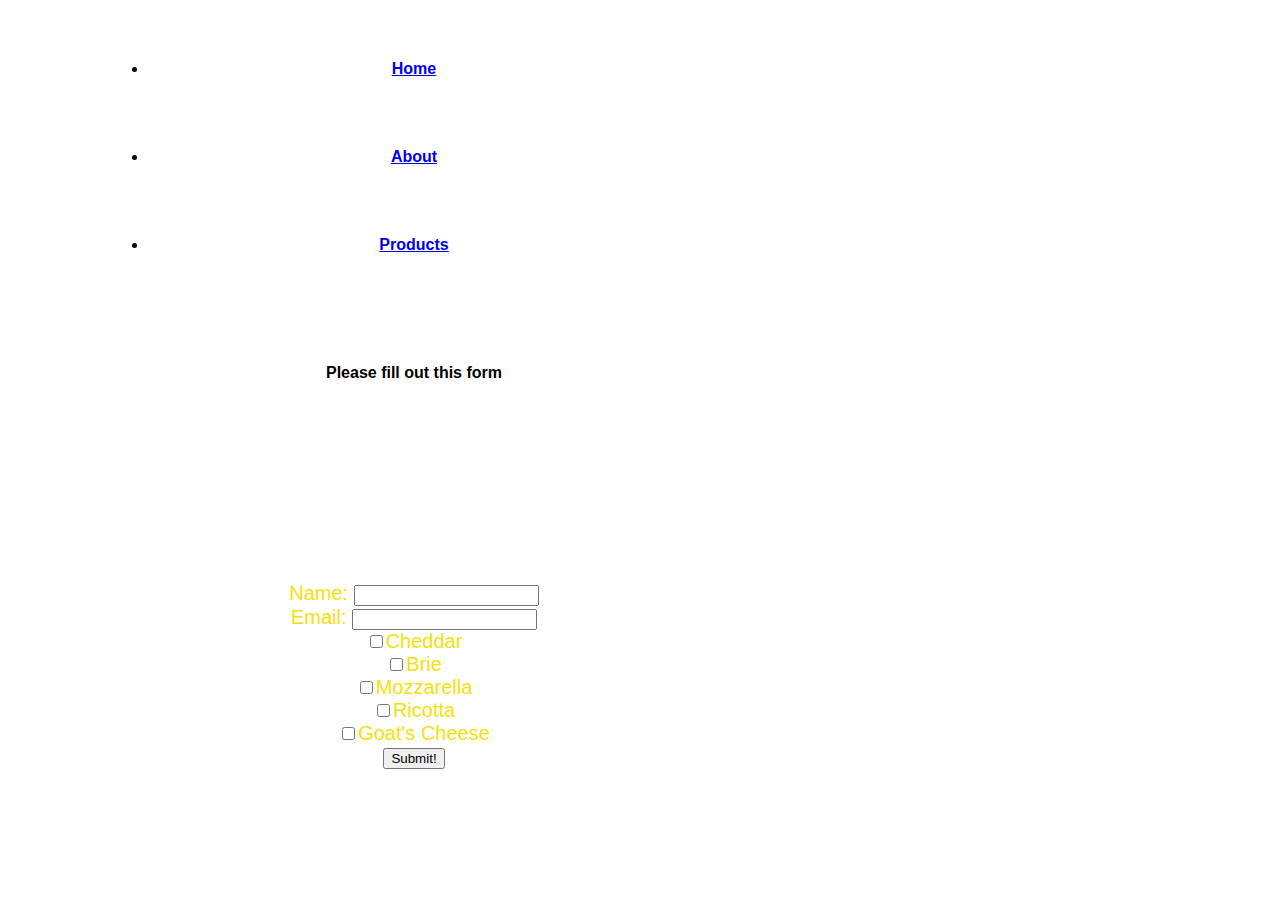
<file: index.html>
<!DOCTYPE html>
<html lang="en">
  <head>
    <meta charset="UTF-8" />
    <meta name="viewport" content="width=device-width, initial-scale=1.0" />
    <meta http-equiv="X-UA-Compatible" content="ie=edge" />
    <title>My first project with VCS</title>
    <link href="./style.css" rel="stylesheet"/>
  </head>
  <body>
    <header>
      <nav>
        <ul>
          <li><a href="#">Home</a></li>
          <li><a href="#">About</a></li>
          <li><a href="#">Products</a></li>
          <p> Please fill out this form</p>
<form>
  <form action="submit" method="get" class="form-example">
    <div class="Name input">
      <label for="name">Name:</label>
      <input type="text" name="name" id="name" width="100px" required>
      <div class="email input">
        <label for="email">Email: </label>
        <input type="email" name="email" id="email" required>
        <div>
         <div class="cheese input">
        <input type="checkbox" name="cheese" value="Cheddar">Cheddar<section>
        <input type="checkbox" name="cheese" value="Brie">Brie<section>
        <input type="checkbox" name="cheese" value="Mozzarella">Mozzarella<br>
        <input type="checkbox" name="cheese" value="Ricotta">Ricotta<br>
        <input type="checkbox" name="cheese" value="Goat's Cheese">Goat's Cheese<br>
      </div>
      <div class="form-example">
        <input type="submit" value="Submit!">
      </div>
        </ul>
      </nav>
    </header>
  </body>
</html>
</file>
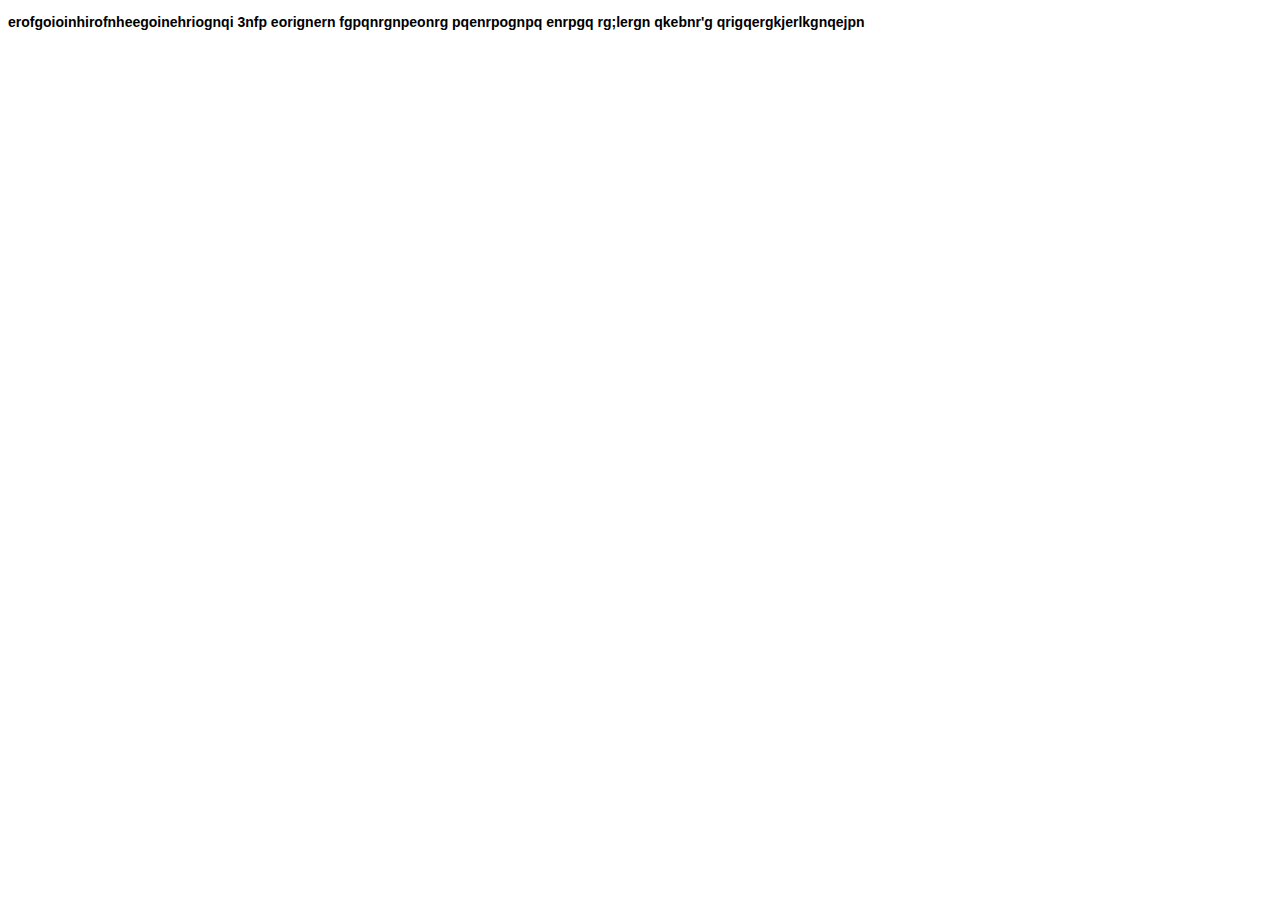
<file: 1index.html>
<!DOCTYPE html>
<html lang="en">
  <head>
    <meta charset="UTF-8" />
    <meta name="viewport" content="width=device-width, initial-scale=1.0" />
    <meta http-equiv="X-UA-Compatible" content="ie=edge" />
    <title>My first project with VCS</title>
    <link href="./1style.css" rel="stylesheet" />
  </head>
</html>
<body>
  <p class="introduction">
    erofgoioinhirofnheegoinehriognqi 3nfp eorignern fgpqnrgnpeonrg pqenrpognpq
    enrpgq rg;lergn qkebnr'g qrigqergkjerlkgnqejpn
  </p>
</body>
</file>
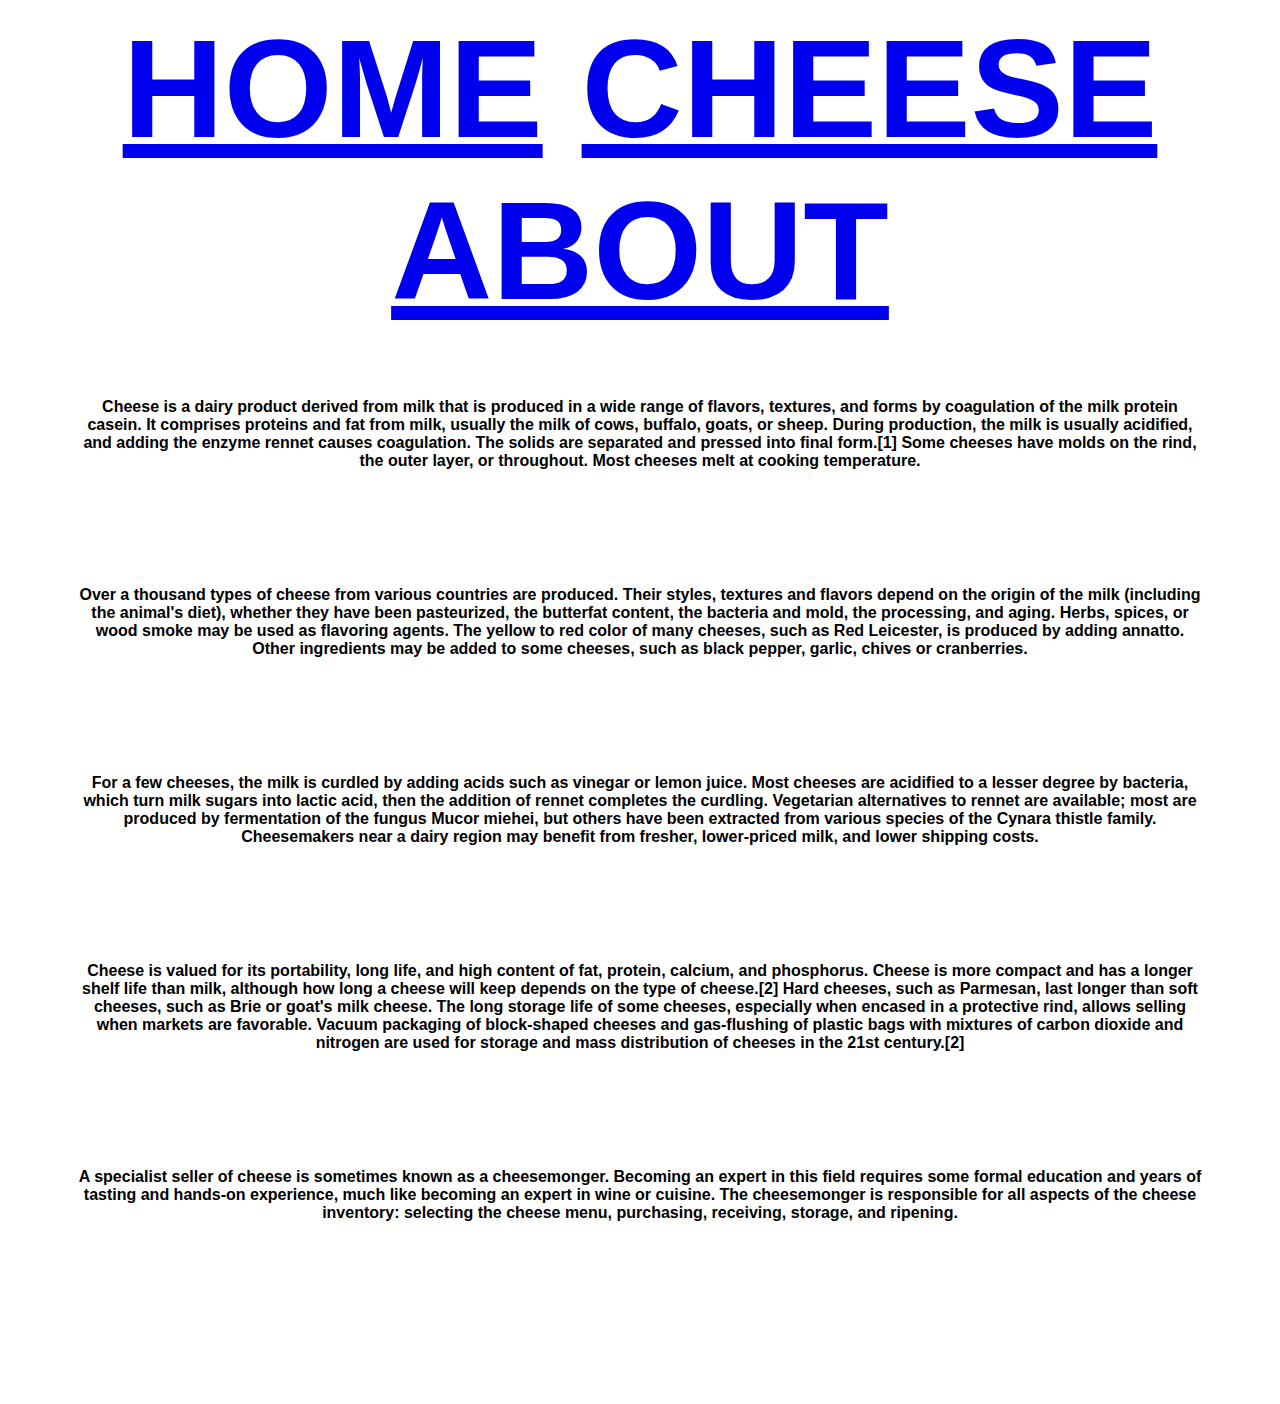
<file: about.html>
<!DOCTYPE html>
<html lang="en">
  <head>
    <meta charset="UTF-8" />
    <meta name="viewport" content="width=device-width, initial-scale=1.0" />
    <meta http-equiv="X-UA-Compatible" content="ie=edge" />
    <title>About Cheese</title>
    <link href="./style.css" rel="stylesheet"/>
    </head>
<header>
    <nav>
            <div class="topnav">
                    <a class="active" href="./index.html">HOME</a>
                    <a href="#cheese">CHEESE</a>
                    <a href="#about">ABOUT</a>
    </nav>
</header>
<body>
    <p>Cheese is a dairy product derived from milk that is produced in a wide range of flavors, textures, and forms by coagulation of the milk protein casein. It comprises proteins and fat from milk, usually the milk of cows, buffalo, goats, or sheep. During production, the milk is usually acidified, and adding the enzyme rennet causes coagulation. The solids are separated and pressed into final form.[1] Some cheeses have molds on the rind, the outer layer, or throughout. Most cheeses melt at cooking temperature.</p>
    <p>Over a thousand types of cheese from various countries are produced. Their styles, textures and flavors depend on the origin of the milk (including the animal's diet), whether they have been pasteurized, the butterfat content, the bacteria and mold, the processing, and aging. Herbs, spices, or wood smoke may be used as flavoring agents. The yellow to red color of many cheeses, such as Red Leicester, is produced by adding annatto. Other ingredients may be added to some cheeses, such as black pepper, garlic, chives or cranberries.</p>  
    <p>For a few cheeses, the milk is curdled by adding acids such as vinegar or lemon juice. Most cheeses are acidified to a lesser degree by bacteria, which turn milk sugars into lactic acid, then the addition of rennet completes the curdling. Vegetarian alternatives to rennet are available; most are produced by fermentation of the fungus Mucor miehei, but others have been extracted from various species of the Cynara thistle family. Cheesemakers near a dairy region may benefit from fresher, lower-priced milk, and lower shipping costs.</p>        
    <p>Cheese is valued for its portability, long life, and high content of fat, protein, calcium, and phosphorus. Cheese is more compact and has a longer shelf life than milk, although how long a cheese will keep depends on the type of cheese.[2] Hard cheeses, such as Parmesan, last longer than soft cheeses, such as Brie or goat's milk cheese. The long storage life of some cheeses, especially when encased in a protective rind, allows selling when markets are favorable. Vacuum packaging of block-shaped cheeses and gas-flushing of plastic bags with mixtures of carbon dioxide and nitrogen are used for storage and mass distribution of cheeses in the 21st century.[2] </p>    
    <p>A specialist seller of cheese is sometimes known as a cheesemonger. Becoming an expert in this field requires some formal education and years of tasting and hands-on experience, much like becoming an expert in wine or cuisine. The cheesemonger is responsible for all aspects of the cheese inventory: selecting the cheese menu, purchasing, receiving, storage, and ripening. </p>
    </p>
</body>
</file>
<file: style.css>
nav {
  font-family: Helvetica;
  text-align: center;
  background-color: rgb(248, 248, 248) 0.2;
}
p {
  font-family: Helvetica;
  font-weight: bold;
  color: black;
  padding: 50px 70px;
  text-align: center;
}

.introduction {
  font-family: Arial, Helvetica, sans-serif;
  font-size: 14px;
  font-weight: bolder;
  transition: 0.3s font-size linear;
}

.introduction:hover {
  font-size: 10px;
  transition: 0.1s font-size linear;
}

li {
  font-family: Helvetica;
  padding: 10px;
  text-align: center;
  margin: 50px;
  font-weight: bold;
}
ul {
  width: 50%;
  margin: 50px;
}

form {
  font-family: arial;
  text-align: center;
  font-size: 20px;
  color: rgb(247, 223, 8);
  padding: 50px 70px;""
  font-size: 25px;
  margin: 100px;
}

html {
  background: url("https://images.unsplash.com/photo-1486297678162-eb2a19b0a32d?ixlib=rb-1.2.1&ixid=eyJhcHBfaWQiOjEyMDd9&auto=format&fit=crop&w=1353&q=80")
    no-repeat center fixed;
  background-size: cover;
}

.topnav {
  font-family: Arial, Helvetica, sans-serif;
  font-size: 140px;
  font-weight: bolder;
  transition: 0.3s font-size linear;
}

.topnav:hover {
  font-size: 100px;
  transition: 0.1s font-size linear;
}
</file>
<file: 1style.css>
.introduction {
  font-family: Arial, Helvetica, sans-serif;
  font-size: 14px;
  font-weight: bolder;
  transition: 0.3s font-size linear;
}

.introduction:hover {
  font-size: 10px;
  transition: 0.1s font-size linear;
}
</file>
